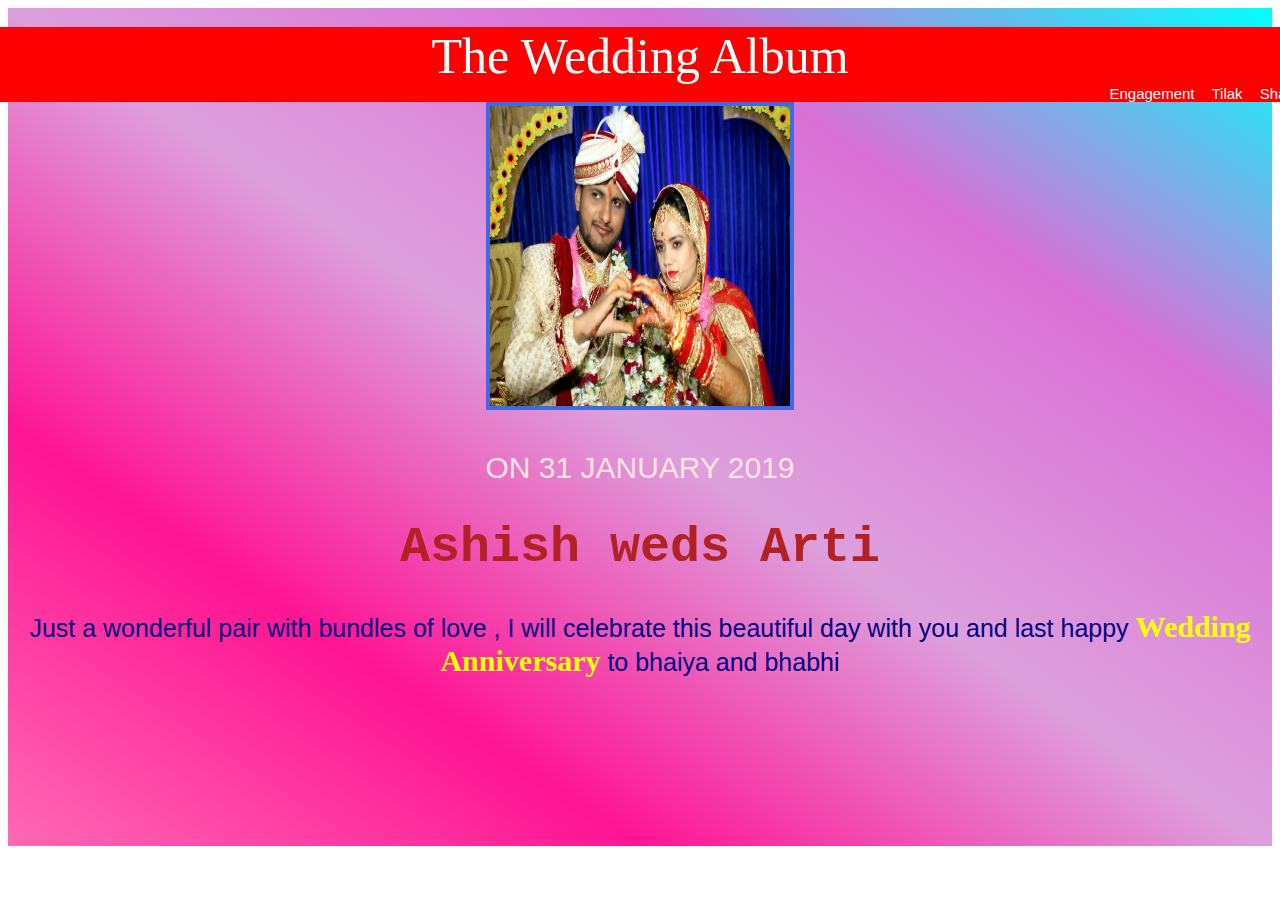
<file: index.html>
<!DOCTYPE html>
<html>
<head>
<title>Wedding album</title>
<link rel="stylesheet"  type="text/css" href="style.css">
</head>
<body>
	<div class="background">
	<div class="heading">
		<header class="title">
			<span>The Wedding Album</span>
			<nav class="link-type">
				<a href="engagement.html">Engagement</a>
				<a href="tilak.html">Tilak</a>
				<a href="shadi.html">Shadi|</a>
				
			</nav>
		</header>
	</div>
	<div>
			<img src="shadi.jpeg "  class="image">
		<br>

			<div class="text-type">
				<br>
		<span> ON 31 JANUARY 2019 </span>
		</div> 

		<br>

		<div class="type"><b>
			Ashish weds
			            Arti
			        </b>
		</div>
<br>

		<div class="write">
			Just a wonderful pair with bundles of love , I will celebrate this beautiful day with you and last happy <span class="a"><b>Wedding Anniversary</b></span> to bhaiya and bhabhi
	</div>
	                                                                                                                                                                                                                                                                                                                                                                                                                                                                                                                                                                                                                                                                                                                                                                                                                                                                                                                                                                                                                                                                                                                                                                                                                                                                 
    </div>
</body>
</file>
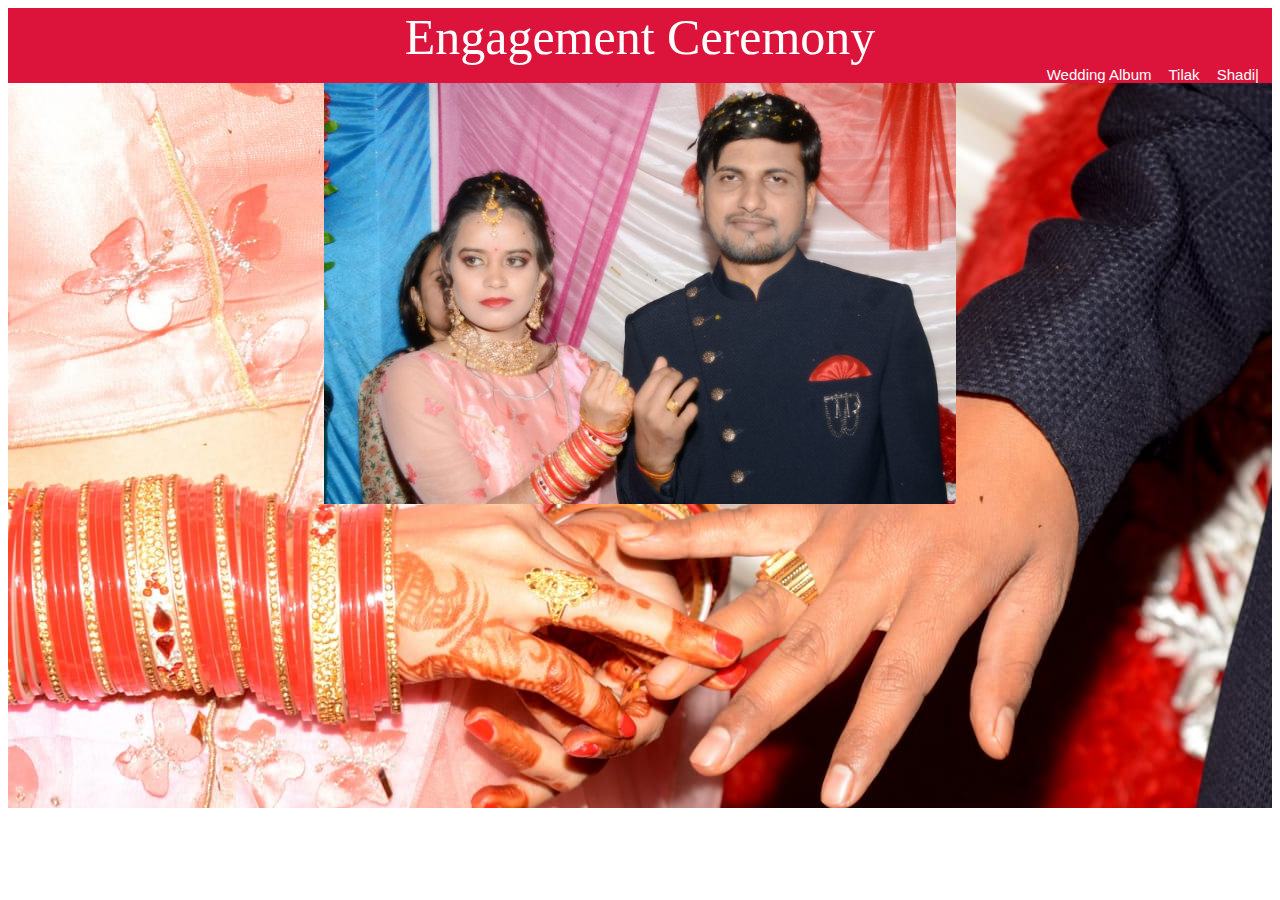
<file: engagement.html>
<!DOCTYPE html>
<html>
<head>
<title>engagement</title>
<link rel="stylesheet"  type="text/css" href="engagement.css">
</head>
<body>
	<div class="background">

	<div class="heading">
		<header class="title">
			<span>Engagement Ceremony</span>
			<nav class="link-type">
				<a href="index.html">Wedding Album</a>
				<a href="tilak.html">Tilak</a>
				<a href="shadi.html">Shadi|</a>
				
			</nav>
		</header>

	</div>

	<div >
		<img id="an" src="eng.jpeg" height="50%" width="50%">
	</div>
</div>
</body>
</html>
</file>
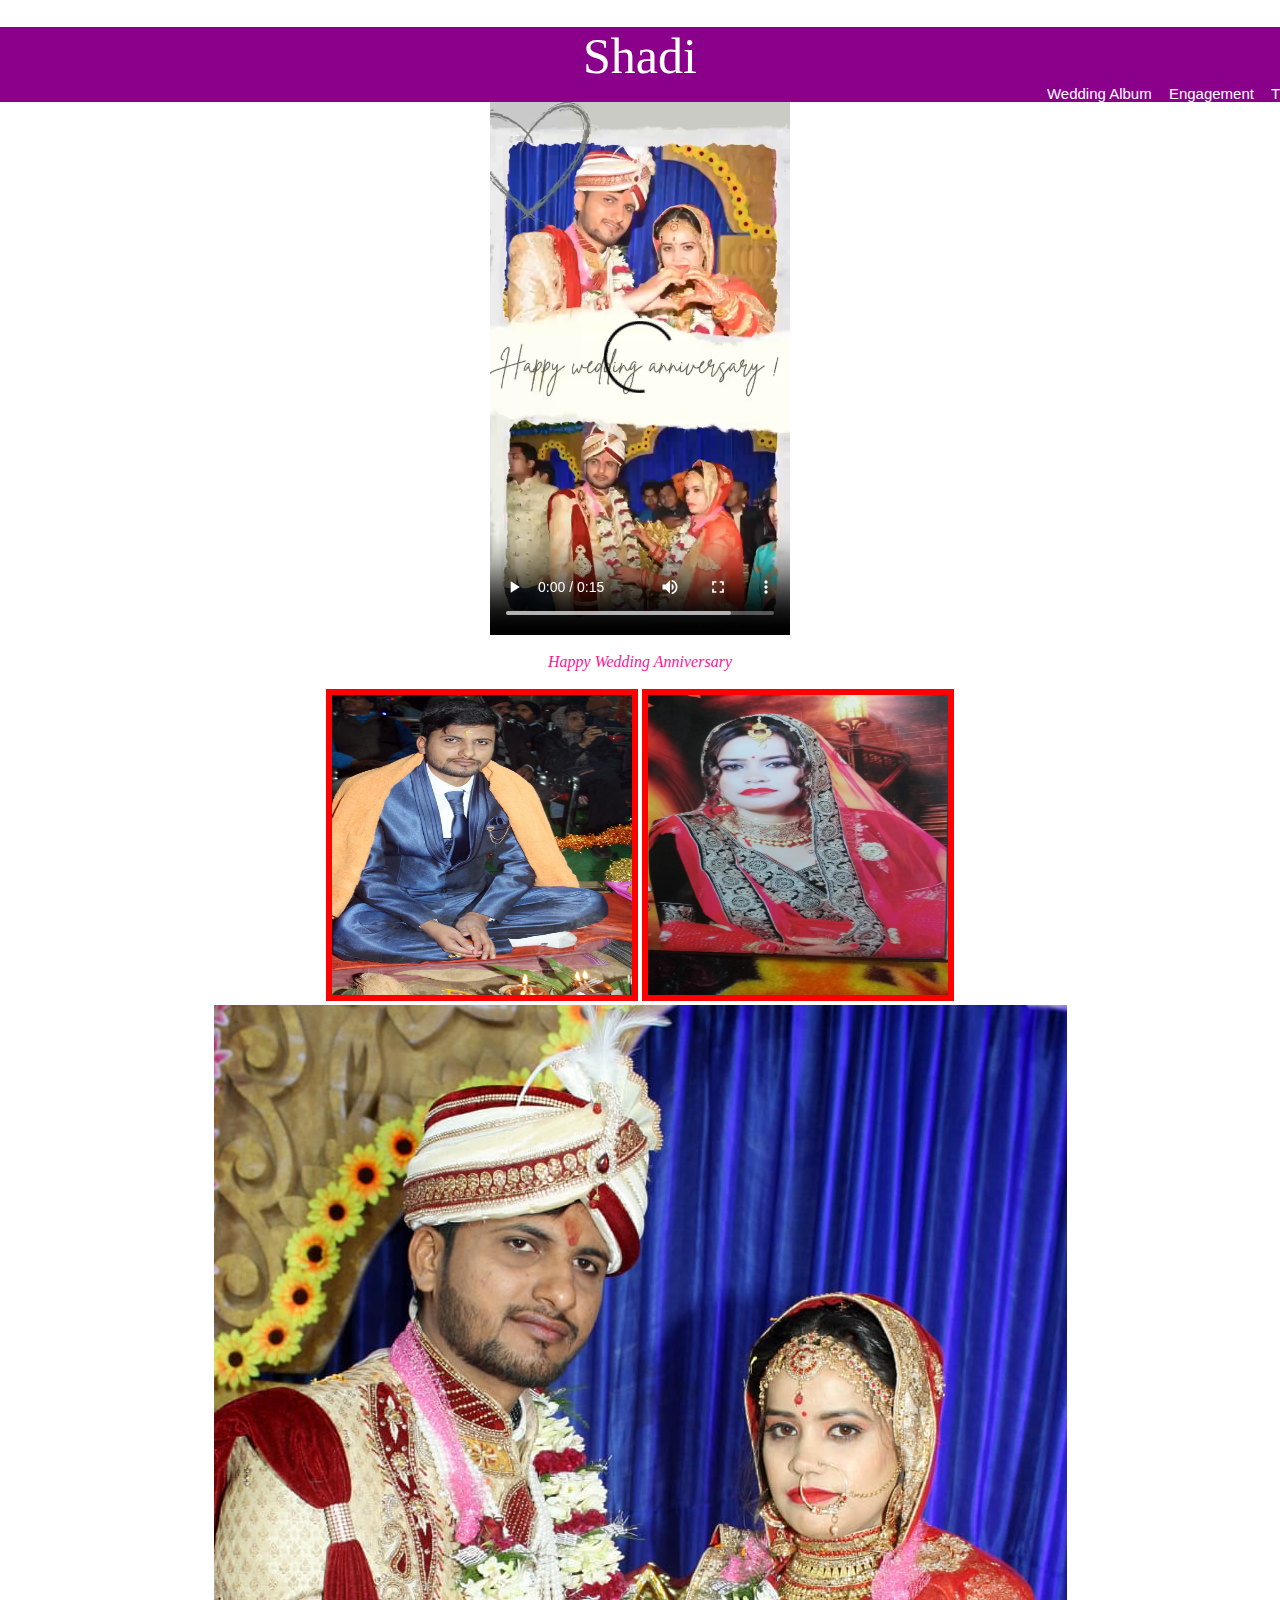
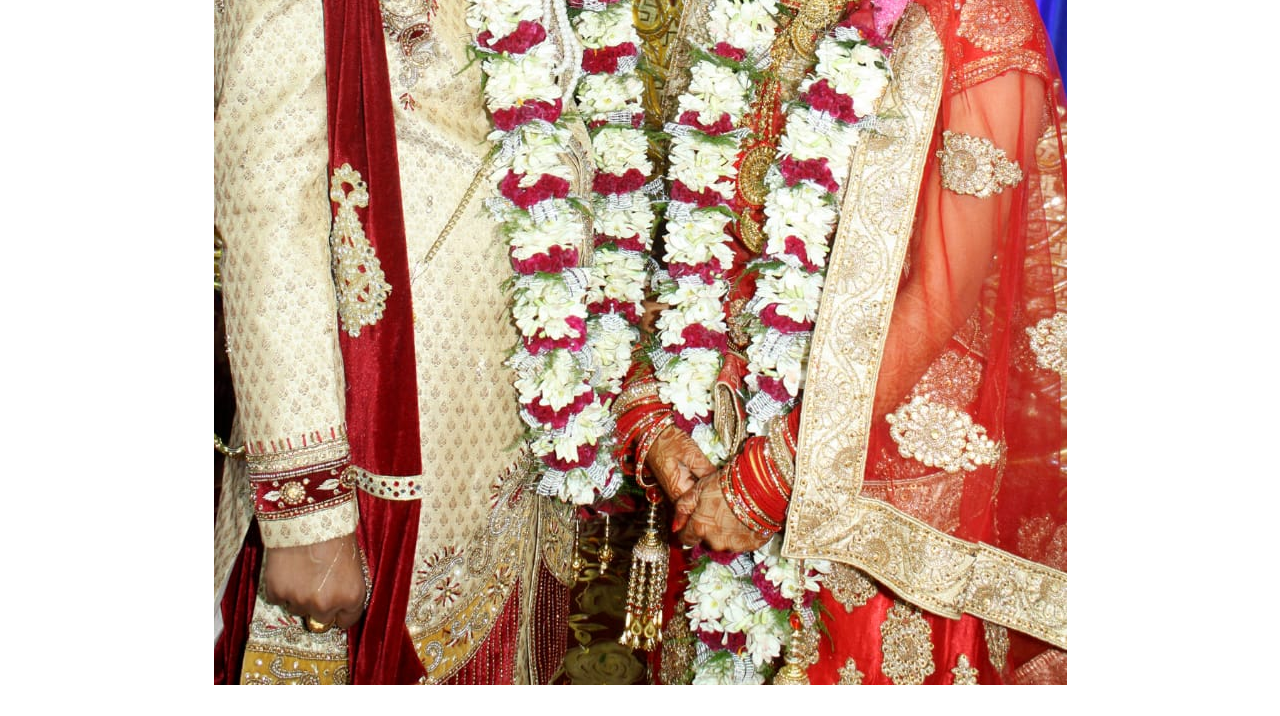
<file: shadi.html>
<!DOCTYPE html>
<html>
<head>
<title>Shadi</title>
<link rel="stylesheet"  type="text/css" href="shadi.css">
</head>
<body>
	<div class="background">
	<div class="heading">
		<header class="title">
			<span>Shadi</span>
			<nav class="link-type">
				<a href="index.html">Wedding Album</a>
				<a href="engagement.html">Engagement</a>
				<a href="tilak.html">Tilak</a>
			</nav>
		</header>
	</div>
		<video width="300px"controls>
			<source src="shadi.mp4" type="video/mp4">
			
		</video>
<br>

<div>
	<i style="color:deeppink;">Happy Wedding Anniversary</i>
</div>
<br>

	
<div>
	<img src="tilak bhaiya.jpeg" height="300px" width="300px" style="border:6px solid red; float:center;" >

<img src="rec.jpeg" height="300px" width="300px"  style="border:6px solid red; float:center;" >
</div>
<div>
	 <img src="s.jpeg">
</div>


</div>
</body>
</file>
<file: style.css>
.background{
	background-image: linear-gradient(to right top,#ff69b4,#ff1493,#dda0dd,#da70d6,#00ffff);
	text-align: center;
	font-size:30px;
	font-family: sans-serif;
	height: 800px;
}
.heading{
	background-color:red;
	text-align: center;
	font-size:50px;
	font-family:cursive;
	color: white;
	width: 1350px;
	
	
}
.link-type{
/*color: royalblue;*/
font-size: 15px;
font-family:sans-serif;
text-align: right;
/*text-decoration: none;
color: white;*/
}

.link-type a{
text-decoration: none;
color: white;
padding-right: 13px;	
}
.text-type{
	font-size: 30px;
	font-family:sans-serif;
	color:#FFE4E1;	
}
.image{
	border:4px solid royalblue;
	width: 300px;
	height: 300px;

}
.type{
	text-align: center;
	font-size: 50px;
	color: firebrick;
	font-family: monospace;
}
.write{
	 text-align:center;
	 font-size: 25px ;
	 color:#000080;
	 font-family: sans-serif;
	 back	 
}
.a{
	color: #ffff00;
	font-size: 30px;
	font-family: cursive;

}
.background{
	display: flex;
	align-items: center;
	flex-direction: column;
	padding: 19px;
background-repeat: no-repeat;
    transition: 5s;
    background-size: cover;

    animation-name: animate;
    animation-direction: alternate-reverse;
    animation-duration: 30s;
    animation-fill-mode: forwards;
    animation-iteration-count: infinite;
    animation-play-state: running;
    animation-timing-function: ease-in-out; 
}
@keyframes animate{
    0%{
        background-image: url("a1.jpeg") ;
    }
    25%{
        background-image: url("b1.jpeg") ;
    }
    50%{
        background-image: url("s.jpeg") ;
    }
    75%{
        background-image: url("bb1.jpeg") ;
    }
</file>
<file: engagement.css>
.background{
	
	background-image: url(ring.jpeg);
	text-align: center;
	font-size:30px;
	font-family: sans-serif;
	height: 800px;
}
.heading{
	background-color:crimson;
	text-align: center;
	font-size:50px;
	font-family:cursive;
	color: white;
	
	
}
.link-type{
color: royalblue;
font-size: 15px;
font-family:sans-serif;
text-align: right;
}
.link-type a{
text-decoration: none;
color: white;
padding-right: 13px;	
}

.text-type{
	font-size: 30px;
	font-family:sans-serif;
	color:#FFE4E1;	
}
.image{
	border:4px solid royalblue;
	width: 300px;
	height: 300px;

}
.type{
	text-align: center;
	font-size: 50px;
	color: firebrick;
	font-family: monospace;
}
.write{
	 text-align:center;
	 font-size: 25px ;
	 color:#000080;
	 font-family: sans-serif;
	 back	 
}
#an{
	animation-name: prachi;
	animation-duration: 10s;
	animation-iteration-count: 3;
	animation-delay: 3s;
	animation-direction: alternate;
}
@keyframes prachi{
	0%{
		top: 0px;
		left: 0px;
	}
	25%{
		top: 250px;
		left: 0px;
	}
	75%{
		top: 250px;
		left: 250px;
	}
	100%{
		top: 250px;

		left: 0px;
	}
}
</file>
<file: shadi.css>
.heading{
	background-color:darkmagenta;
	text-align: center;
	font-size:50px;
	font-family:cursive;
	color: white;
	width: 1350px;
	
	
}

.link-type{
color: royalblue;
font-size: 15px;
font-family:sans-serif;
text-align: right;
}
.link-type a{
text-decoration: none;
color: white;
padding-right: 13px;	
}

.text-type{
	font-size: 30px;
	font-family:sans-serif;
	color:#FFE4E1;	
}
.image{
	border:4px solid royalblue;
	width: 300px;
	height: 300px;

}
.type{
	text-align: center;
	font-size: 50px;
	color: firebrick;
	font-family: monospace;
}
.write{
	 text-align:center;
	 font-size: 25px ;
	 color:#000080;
	 font-family: sans-serif;
	 back	 
}
.a{
	color: #ffff00;
	font-size: 30px;
	font-family: cursive;

}
.background{
	display: flex;
	align-items: center;
	flex-direction: column;
	padding: 19px;
background-repeat: no-repeat;
    transition: 5s;
    background-size: cover;

    animation-name: animate;
    animation-direction: alternate-reverse;
    animation-duration: 30s;
    animation-fill-mode: forwards;
    animation-iteration-count: infinite;
    animation-play-state: running;
    animation-timing-function: ease-in-out; 
}
@keyframes animate{
    0%{
        background-image: url("bhabhi.jpeg") ;
    }
    25%{
        background-image: url("til4.jpeg") ;
    }
    50%{
        background-image: url("k1.jpg") ;
    }
    75%{
        background-image: url("k2.jpeg") ;
    }
    100%{
        background-image: url("eng.jpeg") ;
    }
    
    
}
</file>
